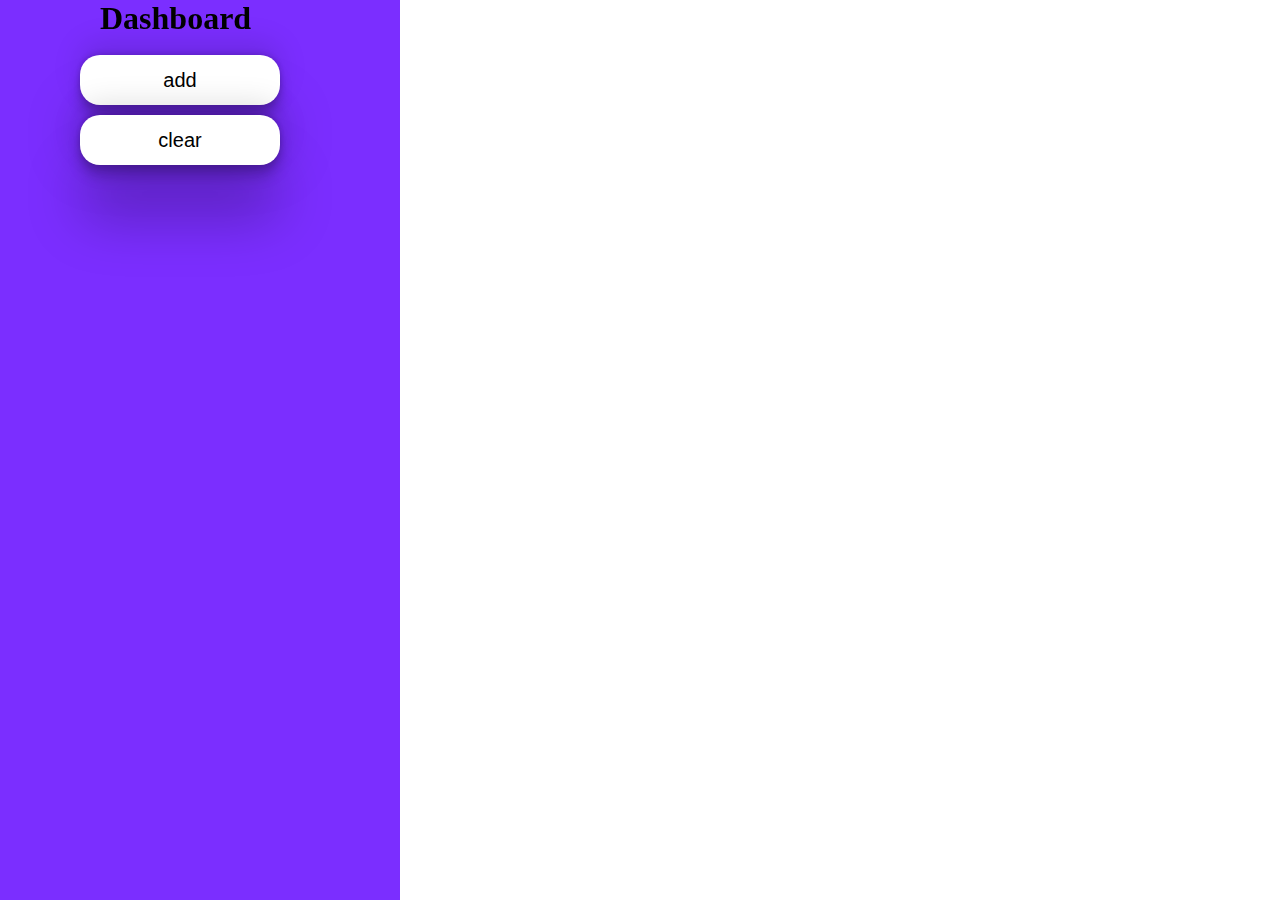
<file: index.html>
<!DOCTYPE html>
<html lang="en">
<head>
    <meta charset="UTF-8">
    <meta name="viewport" content="width=device-width, initial-scale=1.0">
    <title>admin</title>
    <link rel="stylesheet" href="index.css">
</head>
<body>
    <div class="container">
        <div class="sidebar">
            <h1>Dashboard</h1><br>
            <button class="add">add</button>
            <button class="clear">clear</button>
        </div> 
        <div class="content hidden">
            <form class="myForm">
            <input type="text" class="name" placeholder="product name" ><br>
            <input type="text" class="qty" placeholder="quantity"><br>
            <input type="text" class="price" placeholder="price"><br>
            <input type="text" class="id" placeholder="id"><br> 
            <button type="submit" class="btn">enter</button>
        </form>
        <button type="submit" class="update">update</button><br>
        <button type="submit" class="delete">delete</button>
        </div>
    </div>
        <script src="index.js"></script>
    </body>
</html>
</file>
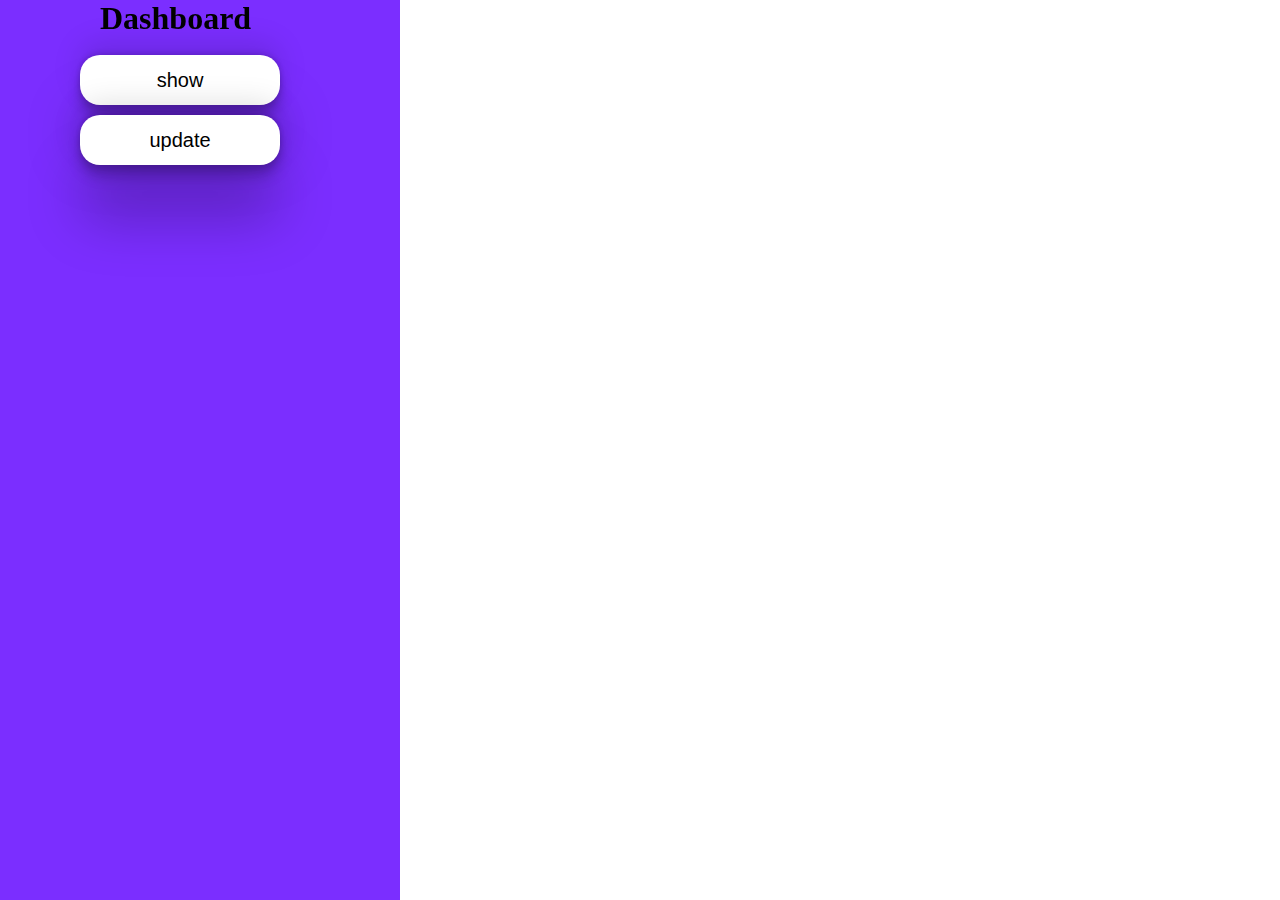
<file: user.html>
<!DOCTYPE html>
<html lang="en">
<head>
    <meta charset="UTF-8">
    <meta name="viewport" content="width=device-width, initial-scale=1.0">
    <title>user</title>
    <link rel="stylesheet" href="index.css">
</head>
<body>
    <div class="container">
        <div class="sidebar">
            <h1>Dashboard</h1><br>
            <button class="display">show</button><br>
            <button class="updatebtn">update</button>
        </div> 
        
            <table class="list hidden">
                <tr>
                    <TH>NAME</TH>
                    <TH>QUANTITY</TH>
                    <TH>PRICE</TH>
                    <TH>ID</TH>
                </tr>
                <tr>
                    <td>laptop</td>
                    <td>1</td>
                    <td>60000</td>
                    <td>1</td>
                </tr>
            </table>
    </div>
        <script src="show.js"></script>
    </body>
</html>
</file>
<file: index.css>
*{
    margin:0;
    padding:0;
}

.sidebar {
    width:400px;
    height:100vh;
    background:rgb(123, 46, 255);
    position: fixed;
    z-index:1;
}
h1{
    position: relative;
    left:100px;

}
.sidebar button{
    font-size:20px;
    height: 50px;
    width:200px;
    margin-left:80px;
    margin-bottom:10px;
    border-style: none;
    background-color: rgb(255, 255, 255);
    border-radius:20px;
    box-shadow: rgba(0, 0, 0, 0.25) 0px 54px 55px, rgba(0, 0, 0, 0.12) 0px -12px 30px, rgba(0, 0, 0, 0.12) 0px 4px 6px, rgba(0, 0, 0, 0.17) 0px 12px 13px, rgba(0, 0, 0, 0.09) 0px -3px 5px;
}
.sidebar button:hover{
    border:5px solid rgb(253, 81, 153);
}
.content{
    position:absolute;
    display: block;
    top:250px;
    left:960px;    

}
.list{
    font-size:20px;
    position:absolute;
    top:40px;
    left:500px; 
}
.list th{
    padding:0px 0px 20px 200px;
    font-weight: bolder;
    font-size:30px;
}
.list td{
    padding:0px 0px 0px 210px;
    
}
.hidden{
    display:none;
}

.content input{
    margin-bottom:20px;
    height:35px;
    width:500px;
    font-size:20px;
    font-weight: bold;
    text-align: center;
}
.content button{
    font-size:20px;
    font-weight: bold;
    height:50px;
    width:300px;
    margin-left:105px;
    border-style: none;
    margin-bottom:10px;
    background-color: blueviolet;
    border-radius:20px;
    box-shadow: rgba(0, 0, 0, 0.25) 0px 54px 55px, rgba(0, 0, 0, 0.12) 0px -12px 30px, rgba(0, 0, 0, 0.12) 0px 4px 6px, rgba(0, 0, 0, 0.17) 0px 12px 13px, rgba(0, 0, 0, 0.09) 0px -3px 5px;
}
</file>
